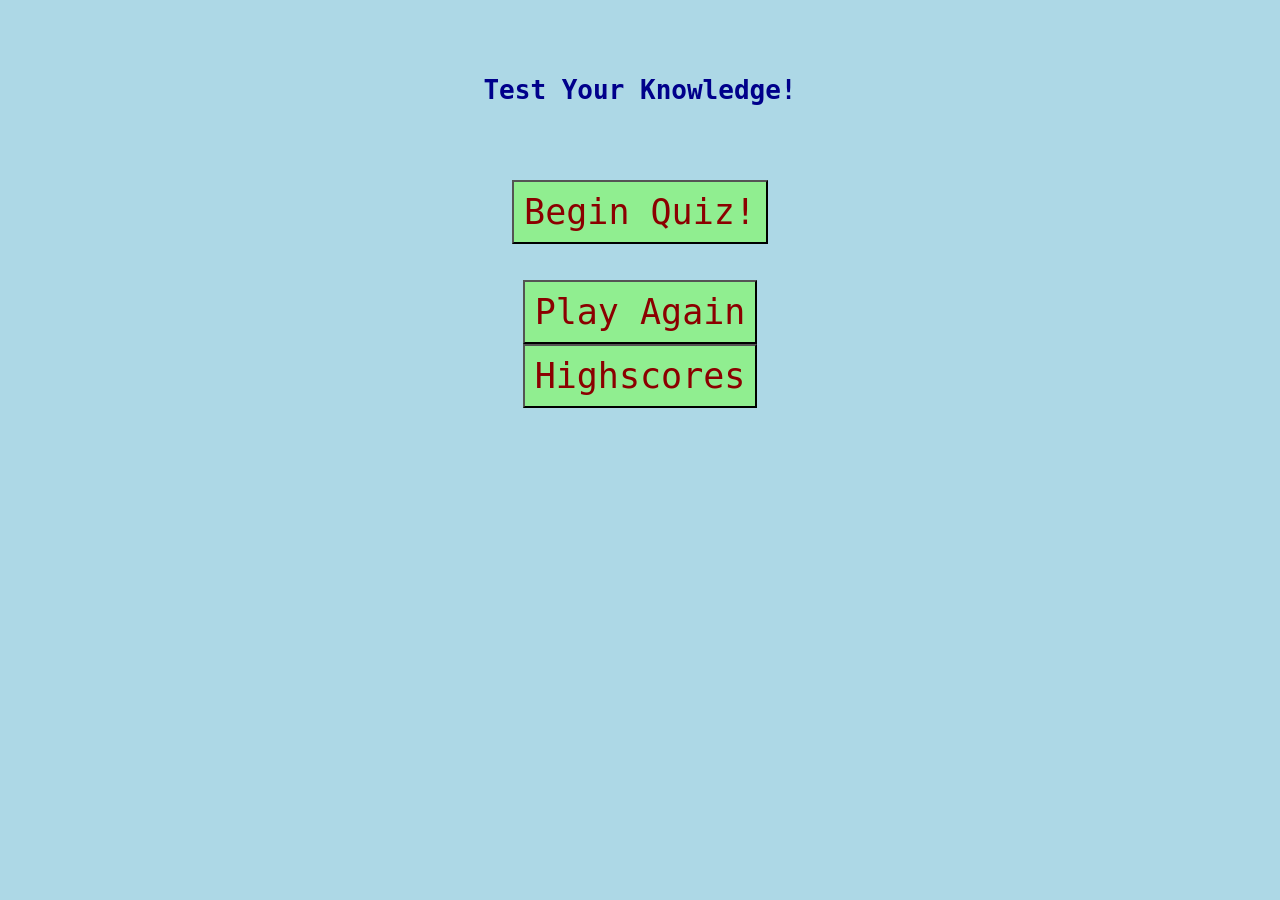
<file: index.html>
<!DOCTYPE html>
<html lang="en">

<head>
  <meta charset="UFT-8" />
  <meta name="viewport" content="width=device-width,initial-scale=1.0" />
  <title>Coding Quiz</title>
  <link rel="stylesheet" href="./assets/style.css">
</head>

<body>

  <header class="header">
    <h1>Test Your Knowledge!</h1>
  </header>

  <button id="begin">Begin Quiz!</button>
  <div id="timer" class="timer"> </div>
  <div id="questions">
    <!-- <div id="score1"></div> -->
  </div>
  <br>
  <br>

  <div id="endGame">
    <!-- <h1> Enter Initials </h1> -->
    <button id="playAgain" onclick="begin()">Play Again</button>
    <br>
    <button id="Highscore" onclick="showScore()"> Highscores</button>
  </div>


  <!-- <question1 id="start" class="float-center">What does HTML Stand for?</question1>
</div> -->

  <!-- <button id="1" class="hidden">Hyper-Taunt Language Mark-Up</button> -->


  <script src="./assets/script1.js"></script>
</body>

</html>
</file>
<file: assets/style.css>
* {
  /* boxing-: border-box; */
  padding: 0;
  margin: 0;
}

body {
  background-color: lightblue;
  text-align: center;
}

.header {
  padding: 75px;
  font-family: monospace;
  color: darkblue;
  text-align: center;
} 

.timer {
  font-family: monospace;
  text-align: center;
  font-size: 60px;
}

button {
  font-family: monospace;
  color: darkred;
  background-color: lightgreen;
  font-size: 35px;
  cursor: pointer;
  float: center;
  text-align: center;
  padding: 10px;
}

button1 {
  font-family: monospace;
  color: darkblue;
  background-color: rgb(11, 116, 55);
  font-size: 20px;
  margin-left:auto;
  margin-right:auto;
  /* text-align: center; */
  /* margin-left: 575px; */
  cursor: pointer;
  float: center;
  text-align: center;
}

question1 {
  font-family: monospace;
  color: darkblue;
  background-color: rgb(187, 234, 93);
  font-size: 30px;
  text-align: center;
  /* margin-left: 575px; */
  flex: inline;
}

.hidden {
  display: none;
}

.float-center {
  /* float: center;
  flex: inline; */
  /* flex-direction: row; */
  margin-left: 300px;
  margin-right: 300px;
  height: 20px;
  padding: 20px;
  text-align: center;
}

/* .float-left {
  float: center;
  flex: inline;
  flex-direction: row;
  margin-left: 300px;
  margin-right: 300px;
  height: 20px;
  padding: 20px;
  text-align: center;
} */
</file>
